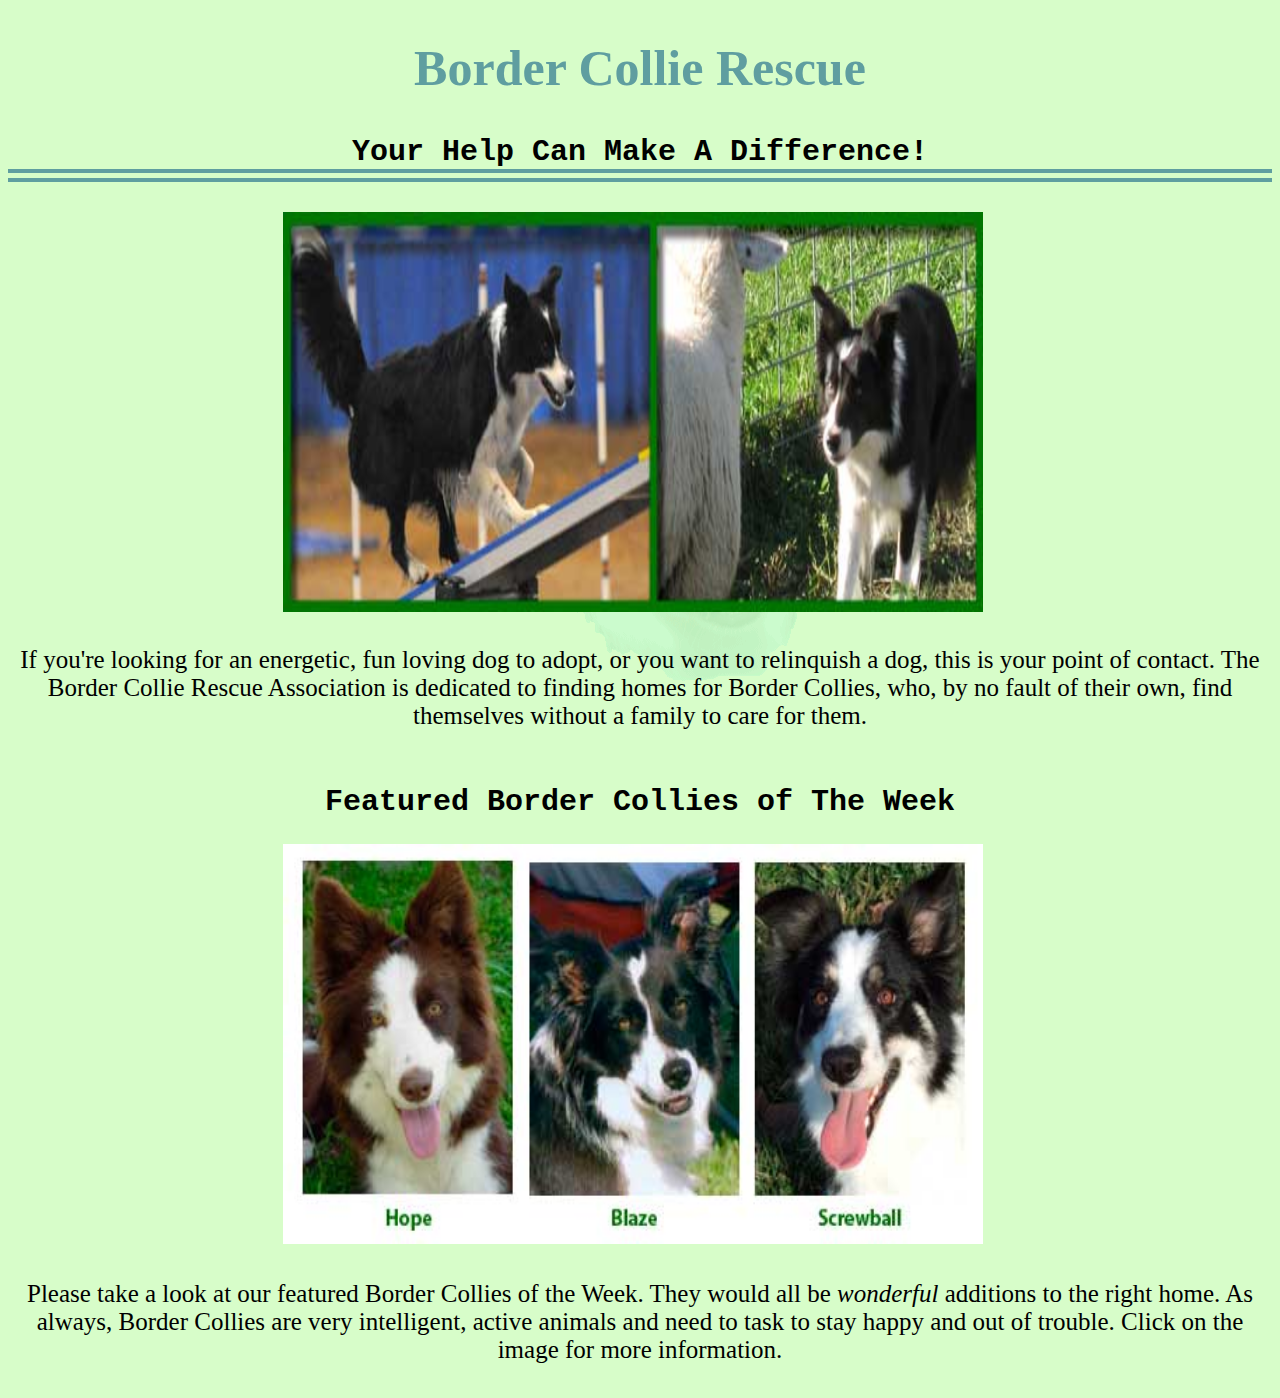
<file: index.html>
<!DOCTYPE html>

<html>

<head>

<title>Border Collie Rescue</title>
<link rel="stylesheet" type="text/css" href="main.css"/>

</head>

<body class="body">    
    
<h1>Border Collie Rescue</h1>
    <h3 id="slogan">Your Help Can Make A Difference!</h3>
    
<img id="main" src="images/main-photo.jpg" alt="Main Photo" width=700px height=400px>

    <div id="generalDescription"><p>If you're looking for an energetic, fun loving dog to adopt, or you want to relinquish a dog, this is your point of contact. The Border Collie Rescue Association is dedicated to finding homes for Border Collies, who, by no fault of their own, find themselves without a family to care for them.</p></div>
    
    <h2 id="featured">Featured Border Collies of The Week</h2>
    
<img id="featurepic" src="images/featured-dogs.jpg" alt="Featured" width=700px height=400px usemap="#featuremap">

<map name="featuremap">
    <area shape="rect" coords="0,0,230,350" alt="Hope" href="hope.html">
    <area shape="rect" coords="0,0,450,350" alt="Blaze" href="blaze.html">
    <area shape="rect" coords="0,0,700,350" alt="Screwball" href="screwball.html">
</map>
    
<p id="footer">Please take a look at our featured Border Collies of the Week. They would all be <i>wonderful</i> additions to the right home. As always, Border Collies are very intelligent, active animals and need to task to stay happy and out of trouble. Click on the image for more information.
</p>

</body>    
</html>
</file>
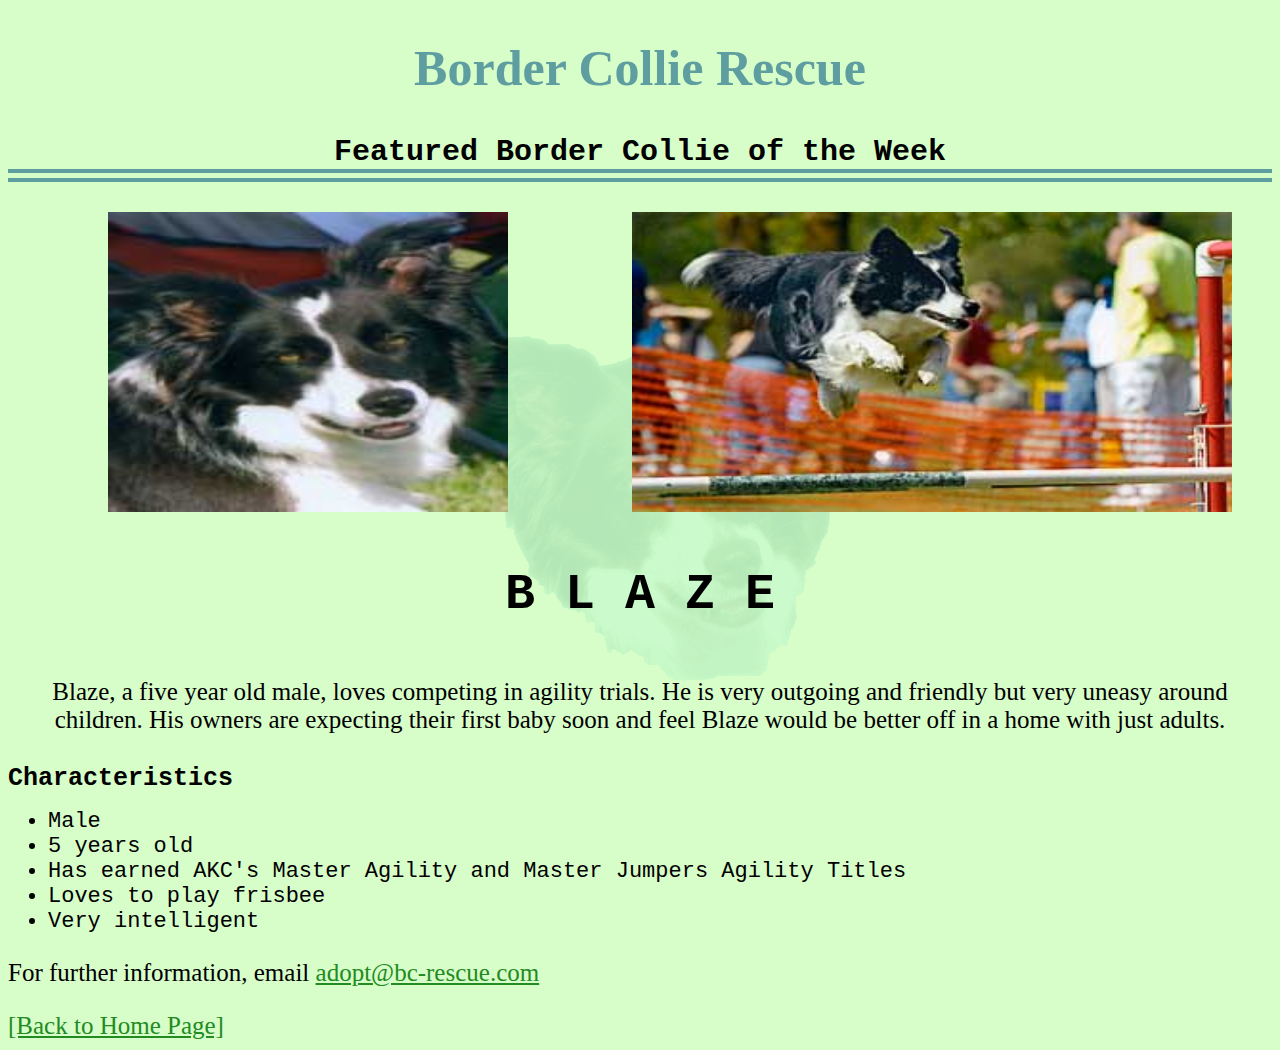
<file: blaze.html>
<!DOCTYPE html>

<html>

<head>

<title>Blaze</title>
<link rel="stylesheet" type="text/css" href="blaze.css"/>

</head>

<body class="body">

<h1>Border Collie Rescue</h1>
    <h3 id="description">Featured Border Collie of the Week</h3>

<img id="blaze" src="images/blaze-1.jpg" alt="Blaze 1" width="400px" height="300px">
<img id="play" src="images/blaze-2.jpg" alt="Blaze 2" width="600px" height="300px">

    <h3 class="title">B L A Z E</h3>
        <p class="info">Blaze, a five year old male, loves competing in agility trials. He is very outgoing and friendly but very uneasy around children. His owners are expecting their first baby soon and feel Blaze would be better off in a home with just adults.
</p>
    
    <lh class="characteristics"><strong>Characteristics</strong></lh>
        <ul>
            <li>Male</li>
            <li>5 years old</li>
            <li>Has earned AKC's Master Agility and Master Jumpers Agility Titles</li>
            <li>Loves to play frisbee</li>
            <li>Very intelligent</li>
        </ul>
    
    <p class="email">For further information, email <a href="mailto:adopt@bc-rescue.com">adopt@bc-rescue.com</a></p>
    
        <a class="home" href="index.html">[Back to Home Page]</a>

</body>

</html>
</file>
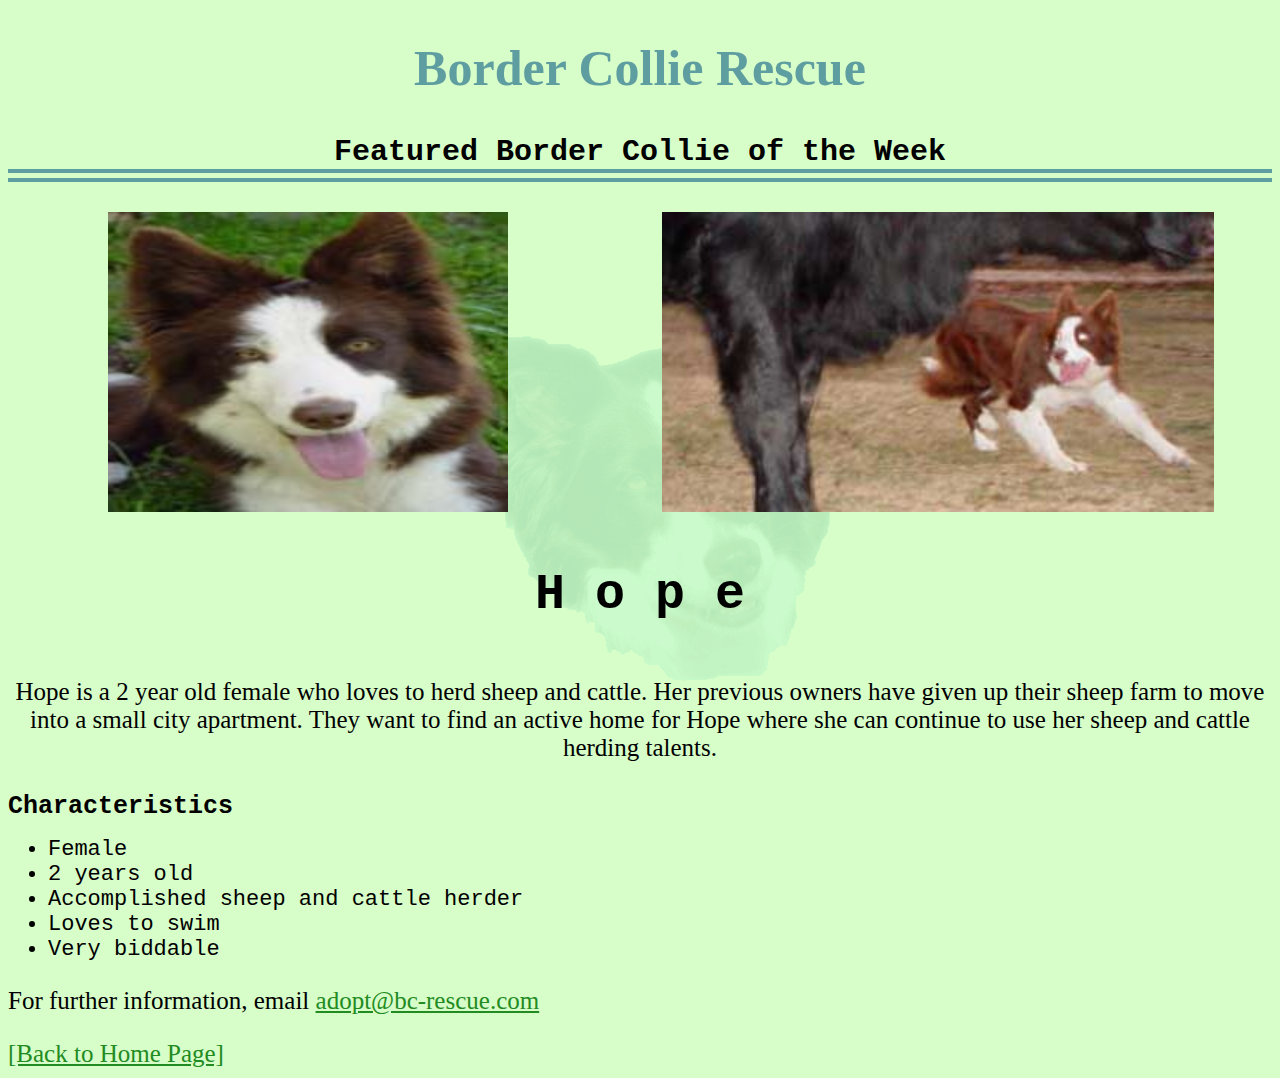
<file: hope.html>
<!DOCTYPE html>

<html>

<head>

<title>Hope</title>
<link rel="stylesheet" type="text/css" href="hope.css"/>

</head>

<body class="body">

<h1>Border Collie Rescue</h1>
    <h3 id="description">Featured Border Collie of the Week</h3>
    
<img class="hope" src="images/hope-1.jpg" alt="Hope" width=400px height=300px>
<img class="play" src="images/hope-2.jpg" alt="Hopedos" widht=600px height=300px>

<h3 class="title">H o p e</h3>
    <p class="info">Hope is a 2 year old female who loves to herd sheep and cattle. Her previous owners have given up their sheep farm to move into a small city apartment. They want to find an active home for Hope where she can continue to use her sheep and cattle herding talents.</p>
    
    <lh id="characteristics"><strong>Characteristics</strong></lh>
        <ul>
            <li>Female</li>
            <li>2 years old</li>
            <li>Accomplished sheep and cattle herder</li>
            <li>Loves to swim</li>
            <li>Very biddable</li>
        </ul>
    
    <p class="email">For further information, email <a href="mailto:adopt@bc-rescue.com">adopt@bc-rescue.com</a></p>
    
    <a class="home" href="index.html">[Back to Home Page]</a>


</body>
</html>
</file>
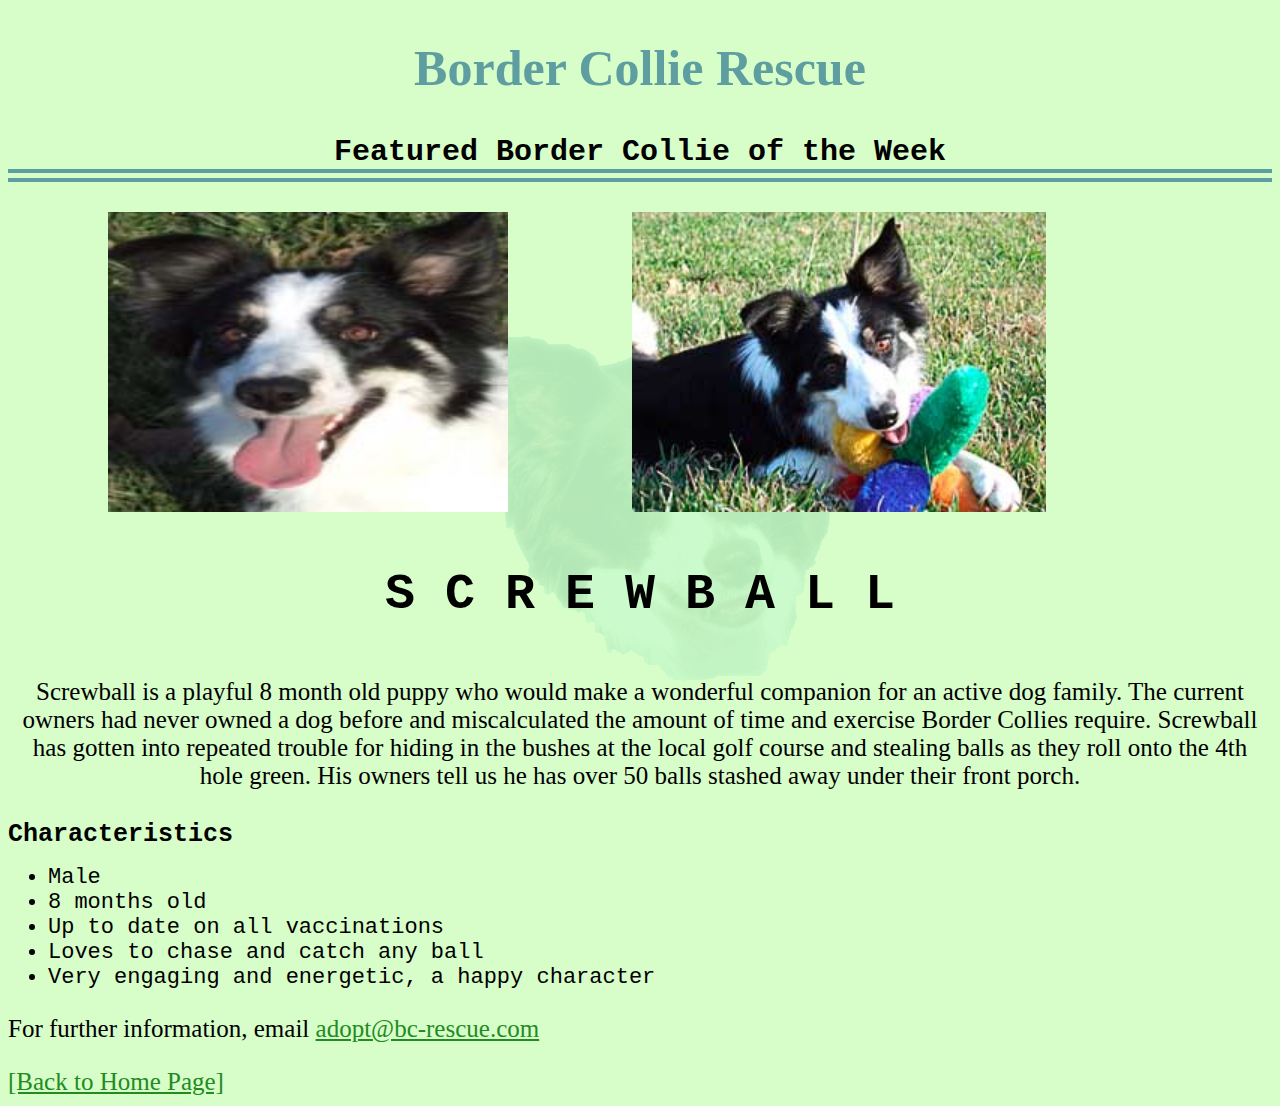
<file: screwball.html>
<!DOCTYPE html>

<html>

<head>

<title>Screwball</title>
<link rel="stylesheet" type="text/css" href="screwball.css"/>

</head>

<body class="body">
    
<h1>Border Collie Rescue</h1>
    <h3 id="description">Featured Border Collie of the Week</h3>
    
<img id="screwball" src="images/screwball-1.jpg" alt="Screwball" width=400px height=300px>
<img id="biting" src="images/screwball-2.jpg" alt="Screwball2" widht=600px height=300px>
    
    <h3 class="title">S C R E W B A L L</h3>
        <p class="info">Screwball is a playful 8 month old puppy who would make a wonderful companion for an active dog family. The current owners had never owned a dog before and miscalculated the amount of time and exercise Border Collies require. Screwball has gotten into repeated trouble for hiding in the bushes at the local golf course and stealing balls as they roll onto the 4th hole green. His owners tell us he has over 50 balls stashed away under their front porch.</p>
    
    <lh class="characteristics"><strong>Characteristics</strong></lh>
        <ul>
            <li>Male</li>
            <li>8 months old</li>
            <li>Up to date on all vaccinations</li>
            <li>Loves to chase and catch any ball</li>
            <li>Very engaging and energetic, a happy character</li>
        </ul>
    
<p class="email">For further information, email <a href="mailto:adopt@bc-rescue.com">adopt@bc-rescue.com</a></p>
    
    <a class="home" href="index.html">[Back to Home Page]</a>

</body>

</html>
</file>
<file: main.css>
.body {
    background-color:#d7fdc9;
    background-image: url(images/bkgd-image.gif);
    background-position: center center;
    background-repeat: no-repeat; 
    background-attachment: fixed;
}

h1 {
    text-align: center;
    padding: 5px;
    font-family:fantasy;
    font-size: 50px;
    color:cadetblue;
}

#slogan {
    font-family:monospace;
    text-align: center;
    padding: -5px;
    font-size: 30px;
    color:black;
    border-bottom: 1px double cadetblue;
    border-bottom-width: 13px;
}

#main {
    margin-left: 275px;
}

#featurepic {
    margin-left: 275px;
}

#generalDescription {
    padding: 5px;
    text-align: center;
    font-family: fantasy;
    font-size: 25px;
}

#featured {
    font-family:monospace;
    text-align: center;
    padding: -5px;
    font-size: 30px;
    color:black;
}

#footer {
    padding: 5px;
    border: 2px solid #d7fdc9;
    text-align: center;
    font-family: fantasy;
    font-size: 25px;
}
</file>
<file: blaze.css>
.body {
    background-color:#d7fdc9;
    background-image: url(images/bkgd-image.gif);
    background-position: center center;
    background-repeat: no-repeat; 
    background-attachment: fixed;
}

h1 {
    text-align: center;
    padding: 5px;
    font-family:fantasy;
    font-size: 50px;
    color:cadetblue;
}

#description {
    font-family:monospace;
    text-align: center;
    padding: -5px;
    font-size: 30px;
    color:black;
    border-bottom: 1px double cadetblue;
    border-bottom-width: 13px;
}

#blaze {
    margin-left: 100px;
}

#play {
    margin-left: 120px;
}

.title {
    font-family:monospace;
    text-align: center;
    padding: -5px;
    font-size: 50px;
    color:black;
}

.info {
    padding: 5px;
    text-align: center;
    font-family: fantasy;
    font-size: 25px;
}

.characteristics {
    font-family:monospace;
    font-size: 25px;
    color: black;
    padding: -5px;
}

li {
    font-family: monospace;
    font-size: 22px;
}

.email {
    font-family:fantasy;
    font-size: 25px;
}

a:link {
    color:forestgreen;
}

a:hover {
    color:royalblue;
}

a:visited {
    color:forestgreen;
}

.home {
    text-align: center;
    font-family:fantasy;
    font-size:  25px;
}
</file>
<file: hope.css>
.body {
    background-color:#d7fdc9;
    background-image: url(images/bkgd-image.gif);
    background-position: center center;
    background-repeat: no-repeat; 
    background-attachment: fixed;
}

h1 {
    text-align: center;
    padding: 5px;
    font-family:fantasy;
    font-size: 50px;
    color:cadetblue;
}

#description {
    font-family:monospace;
    text-align: center;
    padding: -5px;
    font-size: 30px;
    color:black;
    border-bottom: 1px double cadetblue;
    border-bottom-width: 13px;
}

.hope {
    margin-left: 100px;
}

.play {
    margin-left: 150px;
}

.title {
    font-family:monospace;
    text-align: center;
    padding: -5px;
    font-size: 50px;
    color:black;
}

.info {
    padding: 5px;
    text-align: center;
    font-family: fantasy;
    font-size: 25px;
}

#characteristics {
    font-family:monospace;
    font-size: 25px;
    color: black;
    padding: -5px;
}

li {
    font-family: monospace;
    font-size: 22px;
}

.email {
    font-family:fantasy;
    font-size: 25px;
}

a:link {
    color:forestgreen;
}

a:hover {
    color:royalblue;
}

a:visited {
    color:forestgreen;
}

.home {
    text-align: center;
    font-family:fantasy;
    font-size:  25px;
}
</file>
<file: screwball.css>
.body {
    background-color:#d7fdc9;
    background-image: url(images/bkgd-image.gif);
    background-position: center center;
    background-repeat: no-repeat; 
    background-attachment: fixed;
}

h1 {
    text-align: center;
    padding: 5px;
    font-family:fantasy;
    font-size: 50px;
    color:cadetblue;
}

#description {
    font-family:monospace;
    text-align: center;
    padding: -5px;
    font-size: 30px;
    color:black;
    border-bottom: 1px double cadetblue;
    border-bottom-width: 13px;
}

#screwball {
    margin-left: 100px;
}

#biting {
    margin-left: 120px;
}

.title {
    font-family:monospace;
    text-align: center;
    padding: -5px;
    font-size: 50px;
    color:black;
}

.info {
    padding: 5px;
    text-align: center;
    font-family: fantasy;
    font-size: 25px;
}

.characteristics {
    font-family:monospace;
    font-size: 25px;
    color: black;
    padding: -5px;
}

li {
    font-family: monospace;
    font-size: 22px;
}

.email {
    font-family:fantasy;
    font-size: 25px;
}

a:link {
    color:forestgreen;
}

a:hover {
    color:royalblue;
}

a:visited {
    color:forestgreen;
}

.home {
    text-align: center;
    font-family:fantasy;
    font-size:  25px;
}
</file>
